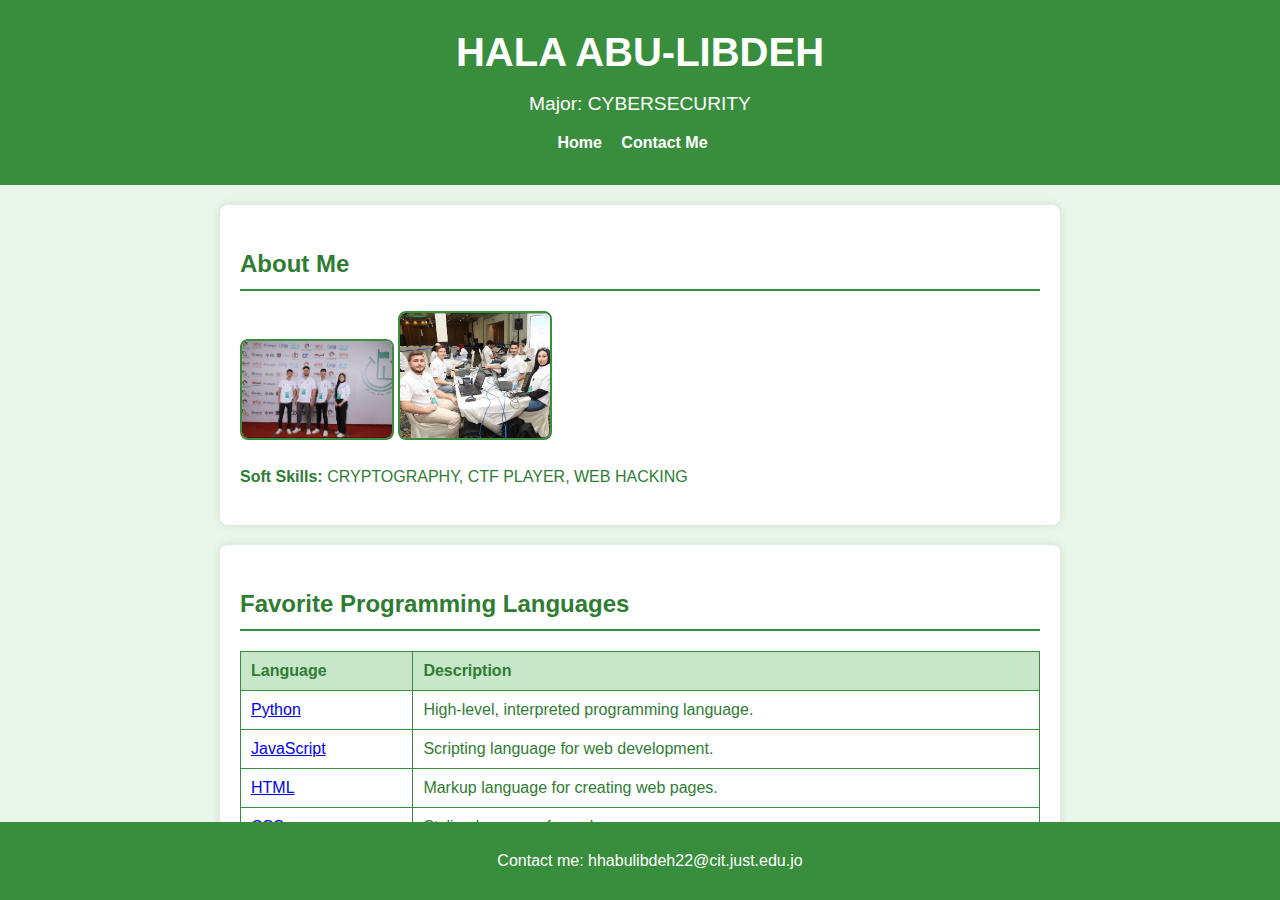
<file: index.html>
<html>
<head>
    <title>Home - HALA ABU-LIBDEH (ID: 162323)</title>
    <link rel="stylesheet" href="styles.css">
</head>
<body>
    <header>
        <h1>HALA ABU-LIBDEH</h1>
        <p>Major: CYBERSECURITY</p>
        <nav>
            <ul>
                <li><a href="index.html">Home</a></li>
                <li><a href="contact.html">Contact Me</a></li>
            </ul>
        </nav>
    </header>

    <section>
        <h2>About Me</h2>
        <img src="im2.jpg" alt="HALA ABU-LIBDEH" width="150">
        <img src="im6.jpg" alt="HALA ABU-LIBDEH" width="150">
        <p><strong>Soft Skills:</strong> CRYPTOGRAPHY, CTF PLAYER, WEB HACKING</p>
    </section>

    <section>
        <h2>Favorite Programming Languages</h2>
        <table>
            <tr>
                <th>Language</th>
                <th>Description</th>
            </tr>
            <tr>
                <td><a href="https://www.python.org/" target="_blank">Python</a></td>
                <td>High-level, interpreted programming language.</td>
            </tr>
            <tr>
                <td><a href="https://developer.mozilla.org/en-US/docs/Web/JavaScript" target="_blank">JavaScript</a></td>
                <td>Scripting language for web development.</td>
            </tr>
            <tr>
                <td><a href="https://developer.mozilla.org/en-US/docs/Web/HTML" target="_blank">HTML</a></td>
                <td>Markup language for creating web pages.</td>
            </tr>
            <tr>
                <td><a href="https://developer.mozilla.org/en-US/docs/Web/CSS" target="_blank">CSS</a></td>
                <td>Styling language for web pages.</td>
            </tr>
        </table>
    </section>

    <footer>
        <p>Contact me: <a href="mailto:hhabulibdeh22@cit.just.edu.jo">hhabulibdeh22@cit.just.edu.jo</a></p>
    </footer>
</body>
</html>
</file>
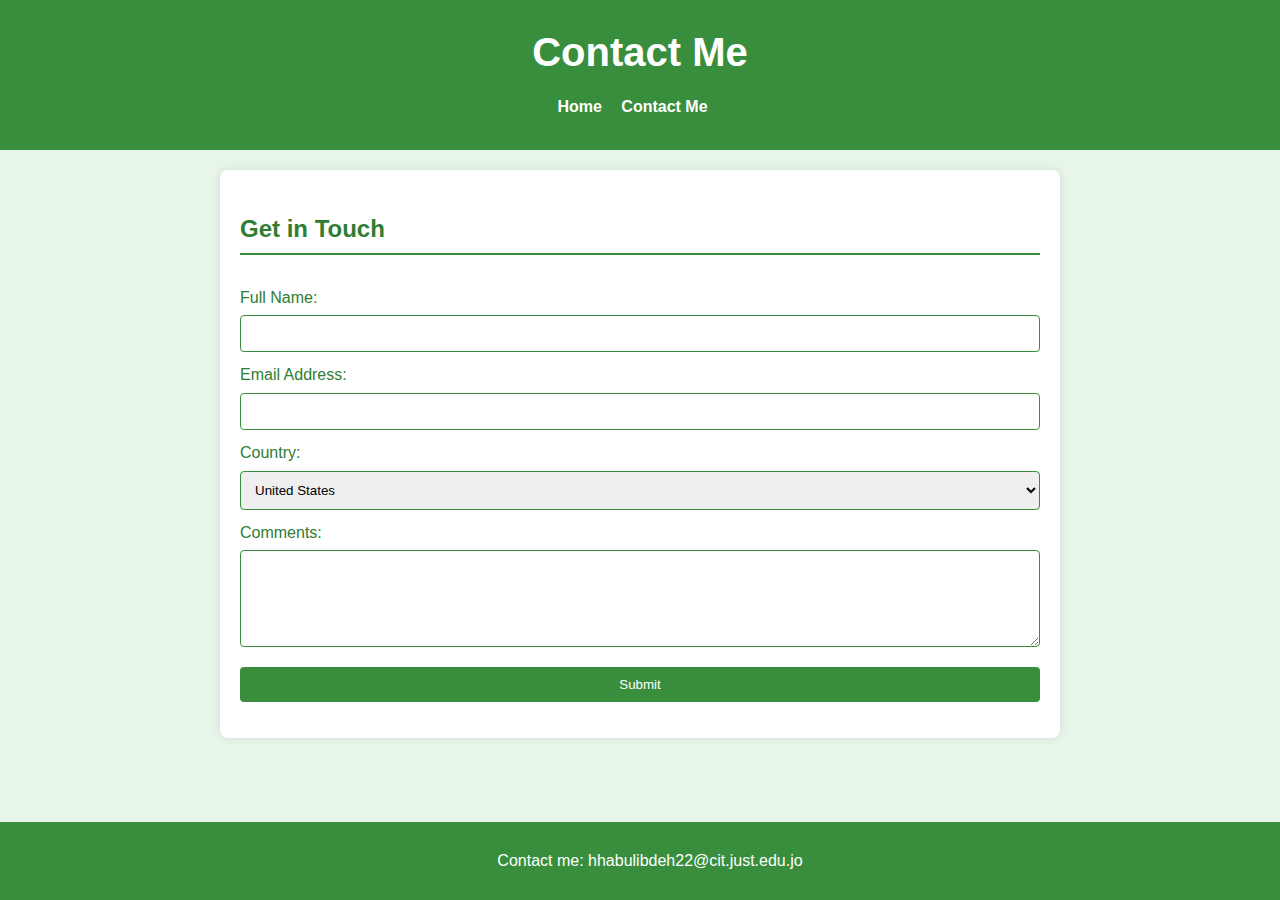
<file: contact.html>
<html>
<head>
    <title>Contact Me - HALA ABU-LIBDEH</title>
    <link rel="stylesheet" href="styles.css">
</head>
<body>
    <header>
        <h1>Contact Me</h1>
        <nav>
            <ul>
                <li><a href="index.html">Home</a></li>
                <li><a href="contact.html">Contact Me</a></li>
            </ul>
        </nav>
    </header>

    <section>
        <h2>Get in Touch</h2>
        <form action="#" method="post">
            <label for="fullname">Full Name:</label>
            <input type="text" id="fullname" name="fullname" required>

            <label for="email">Email Address:</label>
            <input type="email" id="email" name="email" required>

            <label for="country">Country:</label>
            <select id="country" name="country">
                <option value="usa">United States</option>
                <option value="canada">Canada</option>
                <option value="uk">United Kingdom</option>
                <option value="other">Other</option>
            </select>

            <label for="comments">Comments:</label>
            <textarea id="comments" name="comments" rows="5" required></textarea>

            <button type="submit">Submit</button>
        </form>
    </section>

    <footer>
        <p>Contact me: <a href="mailto:hhabulibdeh22@cit.just.edu.jo">hhabulibdeh22@cit.just.edu.jo</a></p>
    </footer>
</body>
</html>
</file>
<file: styles.css>
/* General Styles */
body {
    font-family: Arial, sans-serif;
    line-height: 1.6;
    margin: 0;
    padding: 0;
    background-color: #e8f5e9; /* لون خلفية أخضر فاتح */
    color: #2e7d32; /* لون نص أخضر داكن */
}

header {
    background-color: #388e3c; /* لون خلفية أخضر متوسط */
    color: #ffffff; /* لون نص أبيض */
    padding: 20px;
    text-align: center;
}

header h1 {
    margin: 0;
    font-size: 2.5rem;
}

header p {
    margin: 5px 0;
    font-size: 1.2rem;
}

nav ul {
    list-style: none;
    padding: 0;
    margin: 10px 0;
}

nav ul li {
    display: inline;
    margin-right: 15px;
}

nav ul li a {
    color: #ffffff; /* لون نص أبيض */
    text-decoration: none;
    font-weight: bold;
}

nav ul li a:hover {
    text-decoration: underline;
    color: #c8e6c9; /* لون نص أخضر فاتح عند التمرير */
}

section {
    padding: 20px;
    margin: 20px auto;
    max-width: 800px;
    background-color: #ffffff; /* لون خلفية أبيض */
    border-radius: 8px;
    box-shadow: 0 0 10px rgba(0, 0, 0, 0.1);
}

img {
    border-radius: 8px;
    border: 2px solid #388e3c; /* لون إطار أخضر متوسط */
}

h2 {
    color: #2e7d32; /* لون نص أخضر داكن */
    border-bottom: 2px solid #388e3c; /* لون خط أخضر متوسط */
    padding-bottom: 5px;
}

table {
    width: 100%;
    border-collapse: collapse;
    margin-top: 10px;
}

table th, table td {
    padding: 10px;
    border: 1px solid #388e3c; /* لون إطار أخضر متوسط */
    text-align: left;
}

table th {
    background-color: #c8e6c9; /* لون خلفية أخضر فاتح */
    color: #2e7d32; /* لون نص أخضر داكن */
}

footer {
    text-align: center;
    padding: 10px;
    background-color: #388e3c; /* لون خلفية أخضر متوسط */
    color: #ffffff; /* لون نص أبيض */
    position: fixed;
    width: 100%;
    bottom: 0;
}

footer a {
    color: #ffffff; /* لون نص أبيض */
    text-decoration: none;
}

footer a:hover {
    text-decoration: underline;
    color: #c8e6c9; /* لون نص أخضر فاتح عند التمرير */
}

form {
    display: flex;
    flex-direction: column;
}

form label {
    margin-top: 10px;
    color: #2e7d32; /* لون نص أخضر داكن */
}

form input, form select, form textarea {
    padding: 10px;
    margin-top: 5px;
    border: 1px solid #388e3c; /* لون إطار أخضر متوسط */
    border-radius: 4px;
}

form button {
    margin-top: 20px;
    padding: 10px;
    background-color: #388e3c; /* لون خلفية أخضر متوسط */
    color: #ffffff; /* لون نص أبيض */
    border: none;
    border-radius: 4px;
    cursor: pointer;
}

form button:hover {
    background-color: #2e7d32; /* لون خلفية أخضر داكن عند التمرير */
}
</file>
